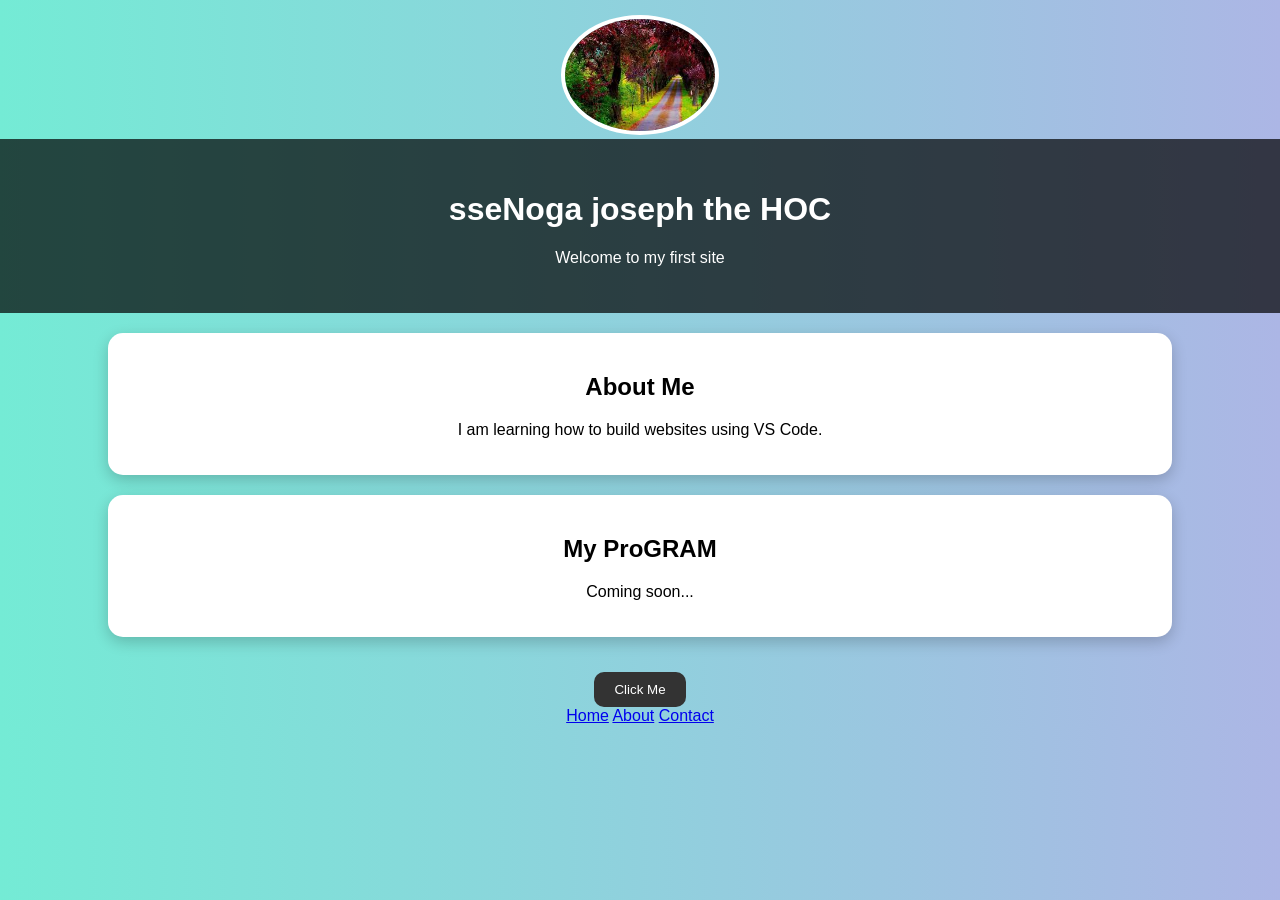
<file: index.html>
<!DOCTYPE html>
<html>
<head>
    <title>sseNoga joseph the HOC</title>
   <img src="images.jpg" alt="My Photo" width="150">
    <link rel="stylesheet" href="style.css">
</head>
<body>

    <header>
        <h1>sseNoga joseph the HOC</h1>
        <p>Welcome to my first site</p>
    </header>

    <section>
        <h2>About Me</h2>
        <p>I am learning how to build websites using VS Code.</p>
    </section>

    <section>
        <h2>My ProGRAM</h2>
        <p>Coming soon...</p>
    </section>

    <button onclick="sayHello()">Click Me</button>

    <script src="script.js"></script>
</body>
</html>
<nav>
    <a href="index.html">Home</a>
    <a href="about.html">About</a>
    <a href="contact.html">Contact</a>
</nav>
</file>
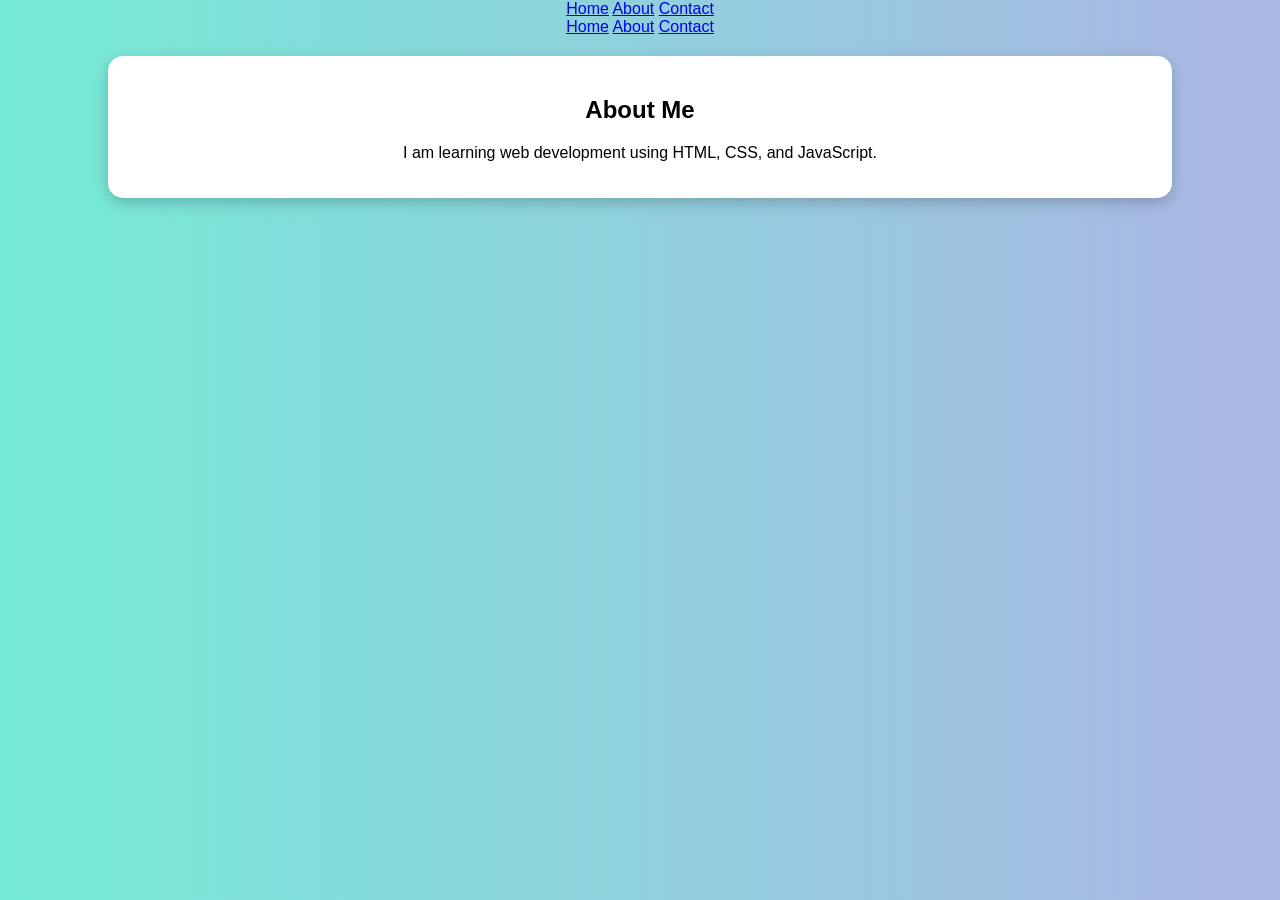
<file: about.html>
<nav>
    <a href="index.html">Home</a>
    <a href="about.html">About</a>
    <a href="contact.html">Contact</a>
</nav>
<!DOCTYPE html>
<html>
<head>
    <title>About Me</title>
    <link rel="stylesheet" href="style.css">
</head>
<body>

<nav>
    <a href="index.html">Home</a>
    <a href="about.html">About</a>
    <a href="contact.html">Contact</a>
</nav>

<section>
    <h1>About Me</h1>
    <p>I am learning web development using HTML, CSS, and JavaScript.</p>
</section>

</body>
</html>
</file>
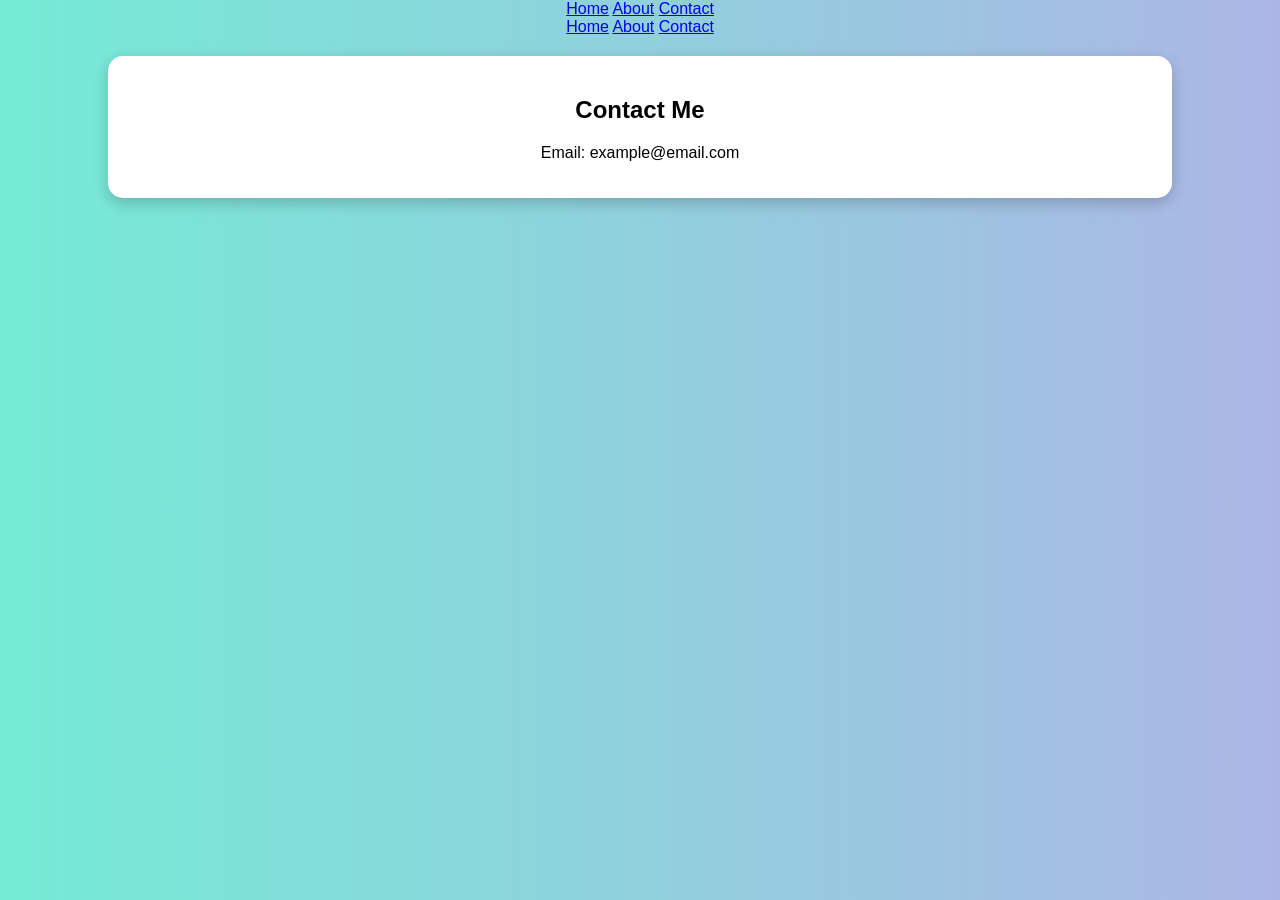
<file: contact.html>
<nav>
    <a href="index.html">Home</a>
    <a href="about.html">About</a>
    <a href="contact.html">Contact</a>
</nav>
<!DOCTYPE html>
<html>
<head>
    <title>Contact</title>
    <link rel="stylesheet" href="style.css">
</head>
<body>

<nav>
    <a href="index.html">Home</a>
    <a href="about.html">About</a>
    <a href="contact.html">Contact</a>
</nav>

<section>
    <h1>Contact Me</h1>
    <p>Email: example@email.com</p>
</section>

</body>
</html>
</file>
<file: style.css>
body {
    font-family: Arial;
    margin: 0;
    background-color: #f4f4f4;
    text-align: center;
}

header {
    background-color: #333;
    color: white;
    padding: 20px;
}

section {
    margin: 20px;
    padding: 20px;
    background: white;
    border-radius: 10px;
}

button {
    padding: 10px 20px;
    background-color: blue;
    color: white;
    border: none;
    border-radius: 5px;
}
img {
    border-radius: 50%;
    margin-top: 10px;
}

button:hover {
    background-color: darkblue;
}
body {
    font-family: Arial, sans-serif;
    margin: 0;
    background: linear-gradient(to right, #74ebd5, #acb6e5);
    text-align: center;
}

header {
    background-color: rgba(0, 0, 0, 0.7);
    color: white;
    padding: 30px;
}

section {
    margin: 20px auto;
    padding: 20px;
    width: 80%;
    background: white;
    border-radius: 15px;
    box-shadow: 0px 5px 15px rgba(0,0,0,0.2);
}

img {
    border-radius: 50%;
    margin-top: 15px;
    border: 4px solid white;
}

button {
    padding: 10px 20px;
    background: #333;
    color: white;
    border: none;
    border-radius: 10px;
    cursor: pointer;
    margin-top: 15px;
}

button:hover {
    background: #555;
}
section {
    animation: fadeIn 1s ease-in;
}

@keyframes fadeIn {
    from {
        opacity: 0;
        transform: translateY(20px);
    }
    to {
        opacity: 1;
        transform: translateY(0);
    }
}
<nav>
    <a href="index.html">Home</a>
    <a href="about.html">About</a>
    <a href="contact.html">Contact</a>
</nav>
</file>
